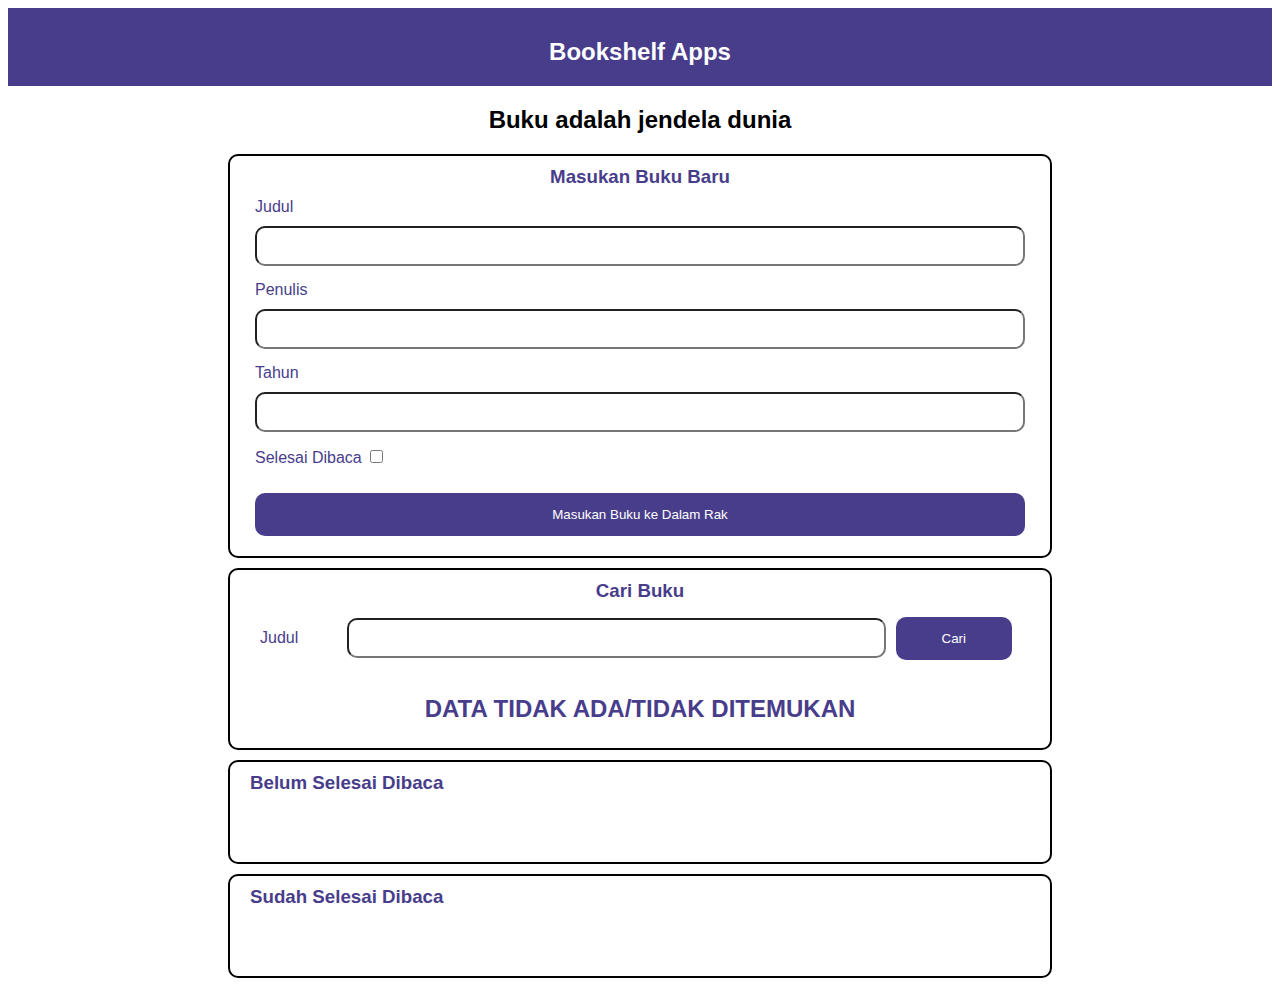
<file: index.html>
<!DOCTYPE html>
<html lang="en">

<head>
  <meta charset="UTF-8">
  <meta http-equiv="X-UA-Compatible" content="IE=edge">
  <meta name="viewport" content="width=device-width, initial-scale=1.0">
  <title>Bookshelf Apps</title>
  <link href="./style.css" rel="stylesheet">
</head>

<body>
  <div>
    <nav class="navBar">
      <div class="container-fluid">
        <h2 class=>Bookshelf Apps</h2>
      </div>
    </nav>

    <h2 class="quote text-center">Buku adalah jendela dunia</h2>

    <div class="container">
      <div class="insertBook box container">
        <div class="container">
          <h3 class="text-center title">Masukan Buku Baru</h3>
          <form id="add" action="">
            <div class="row">
              <label>Judul</label>
              <input class="form-control" type="text" id="judul" />
            </div>
            <div class="row">
              <label>Penulis</label>
              <input class="form-control" type="text" id="author" />
            </div>
            <div class="row">
              <label>Tahun</label>
              <input class="form-control" type="number" id="year" />
            </div>
            <div class="row">
              <div style="width: 20%;">
                <label>Selesai Dibaca</label>
                <input type="checkbox" id="finished" />
              </div>
            </div>
          </form>
          <div class="row">
            <button type="button" class="myButton" onclick="simpan()">Masukan Buku ke Dalam Rak</button>
          </div>
        </div>
      </div>

      <div class="searchBook box container">
        <div class="container">
          <h3 class="text-center title">Cari Buku</h3>
          <div class="row align-items-center">
            <div class="col" style="width: 10%;">
              <label>Judul</label>
            </div>
            <div class="col" style="width: 70%;">
              <input class="form-control" type="text" id="search" />
            </div>
            <div class="col" style="width: 15%; align-self: end;">
              <button type="button" class="myButton" onclick="search()">Cari</button>
            </div>
          </div>
          <div style="padding-bottom: 5px;" id="resultSearch">
          </div>
        </div>
      </div>

      <div class="unfinish box container">
        <h3 class="title">Belum Selesai Dibaca</h3>
        <div id="listUnfinish">
        </div>
      </div>

      <div class="finish box container">
        <h3 class="title">Sudah Selesai Dibaca</h3>
        <div id="listFinish">
        </div>
      </div>
    </div>
  </div>
  <!-- Script js -->
  </script>
  <script src="./index.js"></script>
</body>

</html>
</file>
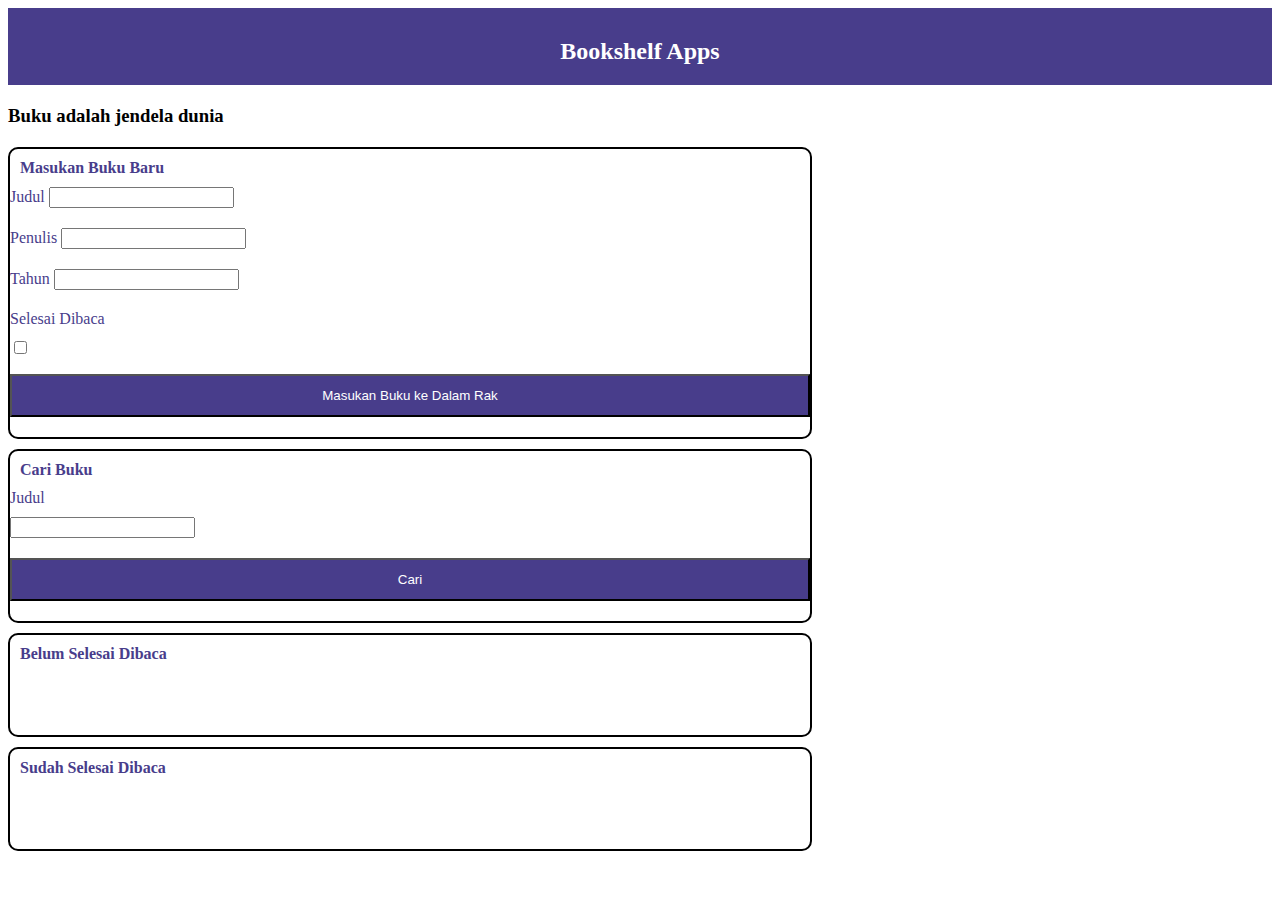
<file: index_with_library.html>
<!DOCTYPE html>
<html lang="en">

<head>
  <meta charset="UTF-8">
  <meta http-equiv="X-UA-Compatible" content="IE=edge">
  <meta name="viewport" content="width=device-width, initial-scale=1.0">
  <title>Bookshelf Apps</title>
  <link href="https://cdn.jsdelivr.net/npm/bootstrap@5.2.1/dist/css/bootstrap.min.css" rel="stylesheet"
    integrity="sha384-iYQeCzEYFbKjA/T2uDLTpkwGzCiq6soy8tYaI1GyVh/UjpbCx/TYkiZhlZB6+fzT" crossorigin="anonymous">
  <script src="https://ajax.googleapis.com/ajax/libs/jquery/2.1.4/jquery.min.js"></script>
  <link href="./style_with_library.css" rel="stylesheet">
</head>

<body>
  <div>
    <nav class="navBar navbar-expand-lg">
      <div class="container-fluid">
        <h2 class=>Bookshelf Apps</h2>
      </div>
    </nav>

    <h3 class="quote text-center">Buku adalah jendela dunia</h3>

    <div class="container">
      <div class="insertBook box container">
        <div class="container">
          <h4 class="text-center title">Masukan Buku Baru</h4>
          <form id="add" action="">
            <div class="row">
              <label>Judul</label>
              <input class="form-control" type="text" id="judul" />
            </div>
            <div class="row">
              <label>Penulis</label>
              <input class="form-control" type="text" id="author" />
            </div>
            <div class="row">
              <label>Tahun</label>
              <input class="form-control" type="number" id="year" />
            </div>
            <div class="row">
              <div class="col-3">
                <label>Selesai Dibaca</label>
              </div>
              <div class="col">
                <input type="checkbox" id="finished" />
              </div>
            </div>
          </form>
          <div class="row">
            <button type="button" class="btn myButton" onclick="simpan()">Masukan Buku ke Dalam Rak</button>
          </div>
        </div>
      </div>

      <div class="searchBook box container">
        <div class="container">
          <h4 class="text-center title">Cari Buku</h4>
          <div class="row align-items-center">
            <div class="col-1">
              <label>Judul</label>
            </div>
            <div class="col-8">
              <input class="form-control" type="text" id="search" />
            </div>
            <div class="col-3">
              <button type="button" class="btn myButton" onclick="search()">Cari</button>
            </div>
          </div>
          <div class="row align-items-center" id="resultSearch"></div>
        </div>
      </div>

      <div class="unfinish box container">
        <h4 class="title">Belum Selesai Dibaca</h4>
        <div id="listUnfinish">
        </div>
      </div>

      <div class="finish box container">
        <h4 class="title">Sudah Selesai Dibaca</h4>
        <div id="listFinish">
        </div>
      </div>
    </div>
  </div>
  <!-- Script js -->
  <script src="https://cdn.jsdelivr.net/npm/bootstrap@5.2.1/dist/js/bootstrap.bundle.min.js"
    integrity="sha384-u1OknCvxWvY5kfmNBILK2hRnQC3Pr17a+RTT6rIHI7NnikvbZlHgTPOOmMi466C8" crossorigin="anonymous">
  </script>
  <script src="/index _with_library.js"></script>
</body>

</html>
</file>
<file: style.css>
* {
  margin-bottom: 10px;
  border-radius: 10px;
  font-family: 'Lucida Sans', 'Lucida Sans Regular', 'Lucida Grande', 'Lucida Sans Unicode', Geneva, Verdana, sans-serif;
}

.container {
  padding: 0 10px 0 10px;
  margin-left: auto;
  margin-right: auto;
}

.row {
  display: flex;
  flex-wrap: wrap;
  margin: 5px;
}

.align-items-center {
  align-items: center!important;
}

.col {
  display: flex;
  flex-wrap: wrap;
  margin: 5px;
}

.form-control {
  width: 100%;
  padding: 0.375rem 0.75rem;
  font-size: 1rem;
  font-weight: 400;
  line-height: 1.5;
}

.navBar {
  border-radius: 0;
  text-align: center;
  background-color:darkslateblue;
  color: white;
  padding: 10px 0;
}

.text-center {
  text-align: center;
}

.quote {
  margin: 20px 0 20px 0;
}

.box {
  border: 2px solid black;
  width: 800px;
  color: darkslateblue;
  min-height: 100px;
}

.box-list {
  border: 2px solid black;
  width: 95%;
  color: black;
  height: auto;
}

.box-list > * {
  margin-bottom: 3px;
}

.title {
  margin: 10px;
}

.myButton {
  padding: 0.75rem;
  width: 100%;
  background-color: darkslateblue;
  color: white;
}

button {
  border-color: transparent;
}

.myButton:hover {
  border-color: darkslateblue;
  padding: 0.75rem;
  width: 100%;
  background-color: white;
  color: darkslateblue;
}

.btn-success {
  padding: 5px;
  margin: 5px;
  background-color: green;
  color: white;
}

.btn-success:hover {
  border-color: green;
  padding: 5px;
  margin: 5px;
  background-color: white;
  color: green;
}

.btn-danger {
  padding: 5px;
  margin: 5px;
  background-color: red;
  color: white;
}

.btn-danger:hover {
  border-color: red;
  padding: 5px;
  margin: 5px;
  background-color: white;
  color: red;
}
</file>
<file: style_with_library.css>
* {
  margin-bottom: 10px;
}

.navBar {
  text-align: center;
  background-color:darkslateblue;
  color: white;
  padding: 10px 0;
}

.quote {
  margin: 20px 0 20px 0;
}

.box {
  border: 2px solid black;
  border-radius: 10px;
  width: 800px;
  color: darkslateblue;
  min-height: 100px;
}

.box-list {
  border: 2px solid black;
  border-radius: 10px;
  width: 95%;
  color: black;
  height: auto;
}

.box-list > *{
  margin-bottom: 3px;
}

.title {
  margin: 10px;
}

.myButton {
    padding: 0.75rem;
    width: 100%;
    background-color: darkslateblue;
    color: white;
}
</file>
